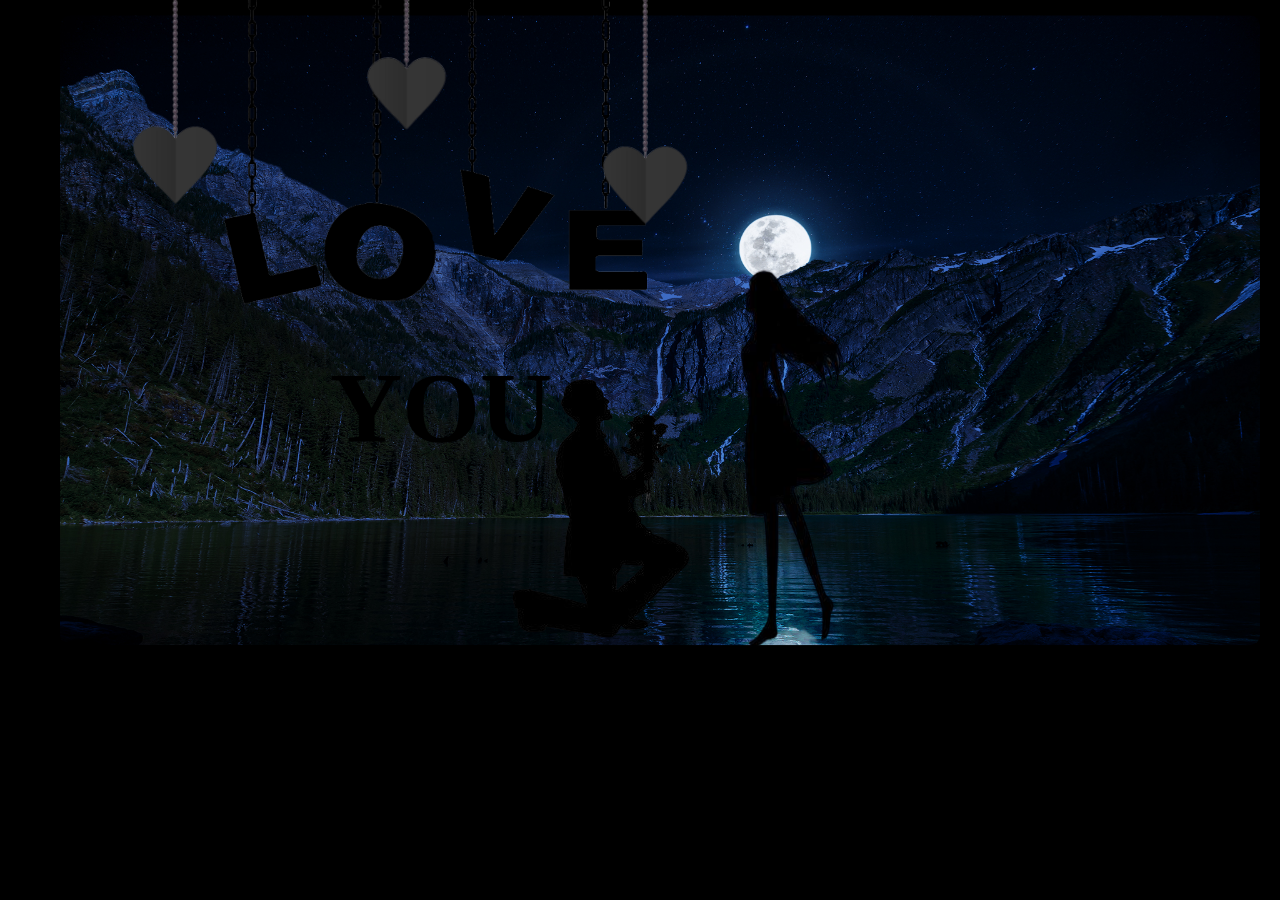
<file: love/index.html>
<!DOCTYPE html>
<html lang="en">
<head>
    <link rel="stylesheet" href="index.css">
    <link rel="preconnect" href="https://fonts.googleapis.com">
    <meta charset="UTF-8">
    <meta http-equiv="X-UA-Compatible" content="IE=edge">
    <meta name="viewport" content="width=device-width, initial-scale=1.0">
    <title>For My Beloved</title>
</head>
<body>
    <div class="container" onclick="myFunction()">
        <img class="back" src="back3.jpg" alt="">
        <p class="you">YOU</p>
        <img class="girl" src="girl.png" alt="">
        <img class="lo1" src="lo1.png" alt="">
        <img class="lo2" src="lo2.png" alt="">
        <img class="lo3" src="lo3.png" alt="">
        <img class="lo4" src="lo4.png" alt="">
        <img class="love1" src="love1.png" alt="">
        <img class="love2" src="love2.png" alt="">
        <img class="love3" src="love1.png" alt="">
        <p class="ques" id="myP">Will You Be Mine?</p>
        <img class="boy" src="boy1-removebg-preview.png" alt="">
        <button class="yes" id="y"> <a href="next.html">YES</a> </button>
        <button class="NO" id="no" onmouseenter="myOverFunction()">NO</button>
    </div>
    <script>
        function myFunction() {
  document.getElementById("myP").style.visibility = "visible";
  document.getElementById("y").style.visibility = "visible";
  document.getElementById("no").style.visibility = "visible";
}
function myOverFunction(){
    var top1 = Math.floor(Math.random()*500);
    var left1 = Math.floor(Math.random()*1000);
    var top2 = top1+"px";
    var left2 = left1+"px";
    document.getElementById("no").style.top=top2;
    document.getElementById("no").style.left=left2;
}
    </script>
</body>
</html>
</file>
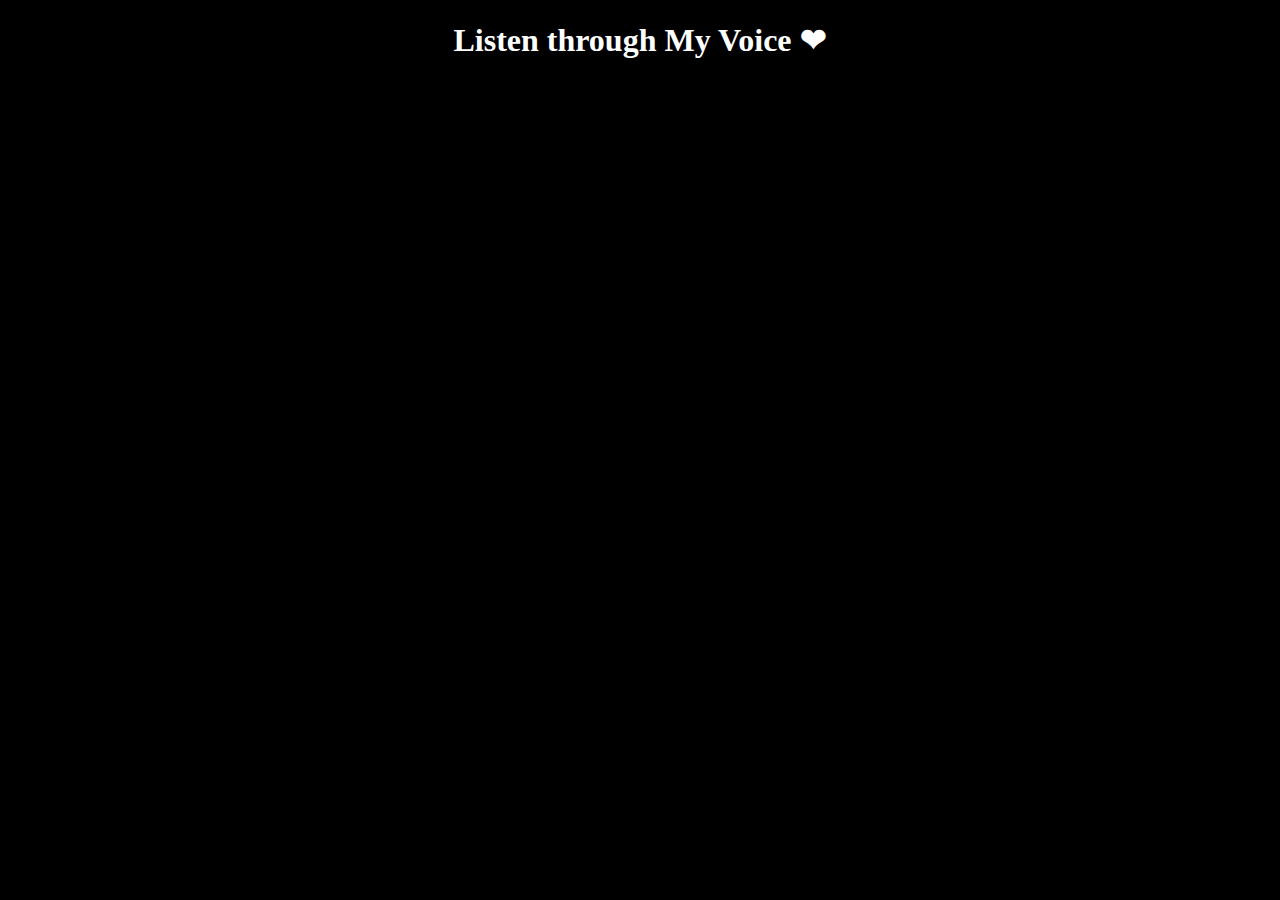
<file: love/next.html>
<!DOCTYPE html>
<html lang="en">
<head>
    <meta charset="UTF-8">
    <meta http-equiv="X-UA-Compatible" content="IE=edge">
    <meta name="viewport" content="width=device-width, initial-scale=1.0">
    <title>Mine ❤</title>
    <style>
        @import url('https://fonts.googleapis.com/css2?family=Calligraffitti&family=Dancing+Script:wght@400;500&family=Montserrat:ital,wght@0,500;0,646;0,900;1,300&family=Ubuntu:wght@300&display=swap');
        body{
            background-color: black;
        }
        h1{
            font-weight: 700;
            font-family: 'Calligraffitti', cursive;
            color: white;
        }
    </style>
</head>
<body>
    <h1><center>Listen through My Voice ❤</center> </h1>
</body>
</html>
</file>
<file: love/index.css>
@import url('https://fonts.googleapis.com/css2?family=Calligraffitti&family=Dancing+Script:wght@400;500&family=Montserrat:ital,wght@0,500;0,646;0,900;1,300&family=Ubuntu:wght@300&display=swap');
html{
    min-height: 100%;
}
body{
    margin: 0;
    padding: 0;
    background:black;
}
.back{
    width: 1200px;
    height: 630px;
    overflow: hidden;
    top: 1%;
    left: 0;
    transform: translate(5%,1%);
    position: absolute;
    border-radius: 10px;
}
.you{
    overflow: hidden;
    position: absolute;
    color: black;
    margin-top: 350px;
    margin-left: 330px;
    font-size: 100px;
    font-weight: 700;
    font-family: 'Calligraffitti', cursive;
}

.girl{
    width: 300px;
    height: 400px;
    overflow: hidden;
    position: absolute;
    margin-top: 255px;
    margin-left: 650px;
   
}
.lo1{
    width: auto;
    height: 400px;
    overflow: hidden;
    position: absolute;
    margin-top: -90px;
    margin-left: 220px;
    animation: love 8s ease-in-out infinite;
    animation-delay: -1s;
}
.lo2{
    width: auto;
    height: 400px;
    overflow: hidden;
    position: absolute;
    margin-top: -90px;
    margin-left: 320px;
    animation: love 8s ease-in-out infinite;
    animation-delay: 0.5s;
}
.lo3{
    width: auto;
    height: 400px;
    overflow: hidden;
    position: absolute;
    margin-top: -90px;
    margin-left: 460px;
    animation: love 8s ease-in-out infinite;
    animation-delay: 0.5s;
}
.lo4{
    width: auto;
    height: 400px;
    overflow: hidden;
    position: absolute;
    margin-top: -90px;
    margin-left: 560px;
    animation: love 8s ease-in-out infinite;
    animation-delay: 1s;
}
.love1{
    width: 90px;
    height: auto;
    overflow: hidden;
    position: absolute;
    margin-top: -50px;
    margin-left: 130px;
    animation: love 8s ease-in-out infinite;
    animation-delay: -1.2s;
}
.love2{
    width: 90px;
    height: auto;
    overflow: hidden;
    position: absolute;
    margin-top: -70px;
    margin-left: 360px;
    animation: love 8s ease-in-out infinite;
    animation-delay: -0.2s;
}
.love3{
    width: 90px;
    height: auto;
    overflow: hidden;
    position: absolute;
    margin-top: -30px;
    margin-left: 600px;
    animation: love 8s ease-in-out infinite;
    animation-delay: 1.2s;
}
@keyframes love {
    20%, 40%, 60%, 80%, 100%{
        transform-origin: top center;
    }
    20%{
        transform: rotate(7deg);
    }
    40%{
        transform: rotate(-5deg);
    }
    60%{
        transform: rotate(3deg);
    }
    80%{
        transform: rotate(-2deg);
    }
    100%{
        transform: rotate(0deg);
    }

}
.boy{
    width: auto;
    height: auto;
    overflow: hidden;
    position: absolute;
    margin-top: 280px;
    margin-left: 500px;
    
}
.ques{
    overflow: hidden;
    position: absolute;
    color: white;
    margin-top: 80px;
    margin-left: 350px;
    font-size: 80px;
    font-family: 'Calligraffitti', cursive;
    visibility: hidden;    
}
a{
    text-decoration: none;
    color:rgb(45, 241, 45) ;
}
.yes{
    visibility: hidden;
    position: relative;
    top: 550px;
    left: 350px;
    font-size: 20px;
    background: transparent;
    display: inline-block;
    padding: 15px 15px;
    text-decoration: none;
    text-transform: uppercase;
    letter-spacing: 4px;
    border: none;
    border-radius: 20px;
    color:rgb(45, 241, 45);
    box-shadow: 0 0 5px rgb(45, 241, 45),
                0 0 25px rgb(45, 241, 45),
                0 0 50px rgb(45, 241, 45),
                0 0 200px rgb(45, 241, 45);
}
.NO{
    visibility: hidden;
    position: relative;
    top: 550px;
    left: 850px;
    font-size: 20px;
    background: transparent;
    display: inline-block;
    padding: 15px 15px;
    text-decoration: none;
    text-transform: uppercase;
    letter-spacing: 4px;
    border: none;
    border-radius: 20px;
    color: red;
    box-shadow: 0 0 5px #f40303,
                0 0 25px #f40303,
                0 0 50px #f40303,
                0 0 200px #f40303;
}
</file>
